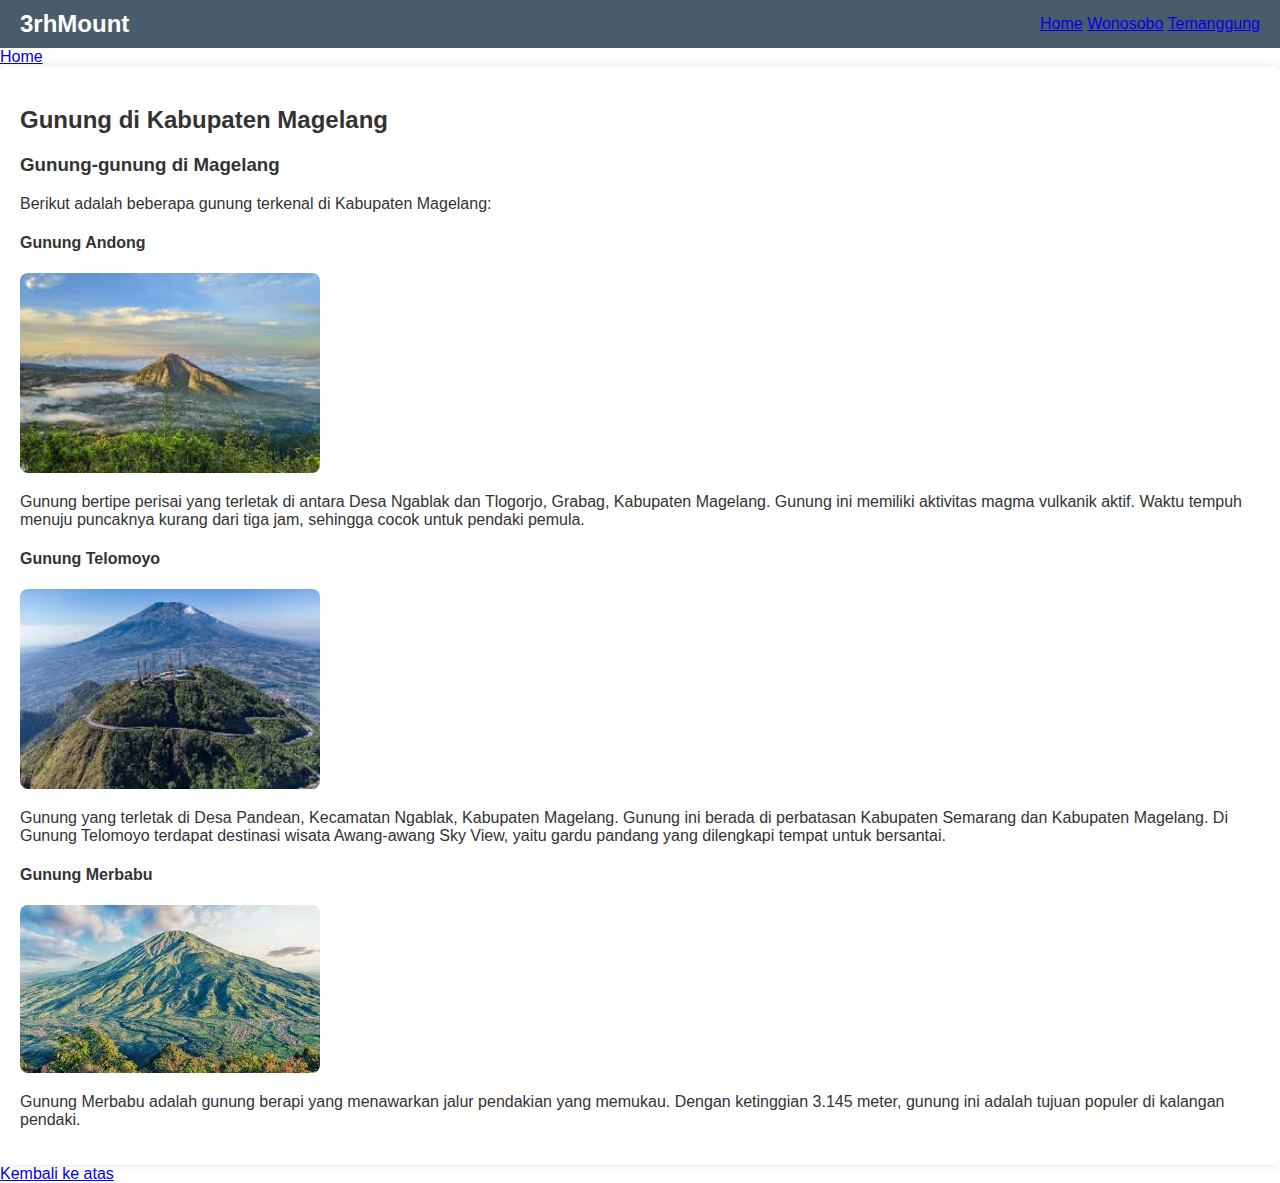
<file: temanggung.html>
<!DOCTYPE html>
<html lang="en">
<head>
    <meta charset="UTF-8">
    <meta name="viewport" content="width=device-width, initial-scale=1.0">
    <title>3rhMount</title>
    <link rel="stylesheet" href="styles.css">
</head>
<body>
    <header>
        <div id="header-content">
            <h1>3rhMount</h1>
        </div>
        <div>
            <a href="index.html">Home</a>
            <a href="wonosobo.html">Wonosobo</a>
            <a href="temanggung.html">Temanggung</a>
        </div>
    </header>

<div>
    <a href="index.html">Home</a>
</div>
<div class="page-section">
    <h2>Gunung di Kabupaten Magelang</h2>
    <h3>Gunung-gunung di Magelang</h3>
    <p>Berikut adalah beberapa gunung terkenal di Kabupaten Magelang:</p>
    <div>
        <h4>Gunung Andong</h4>
        <img src="foto/andong.jpeg" alt="Gunung Andong" width="300px"height="600px">

        <p>Gunung bertipe perisai yang terletak di antara Desa Ngablak dan Tlogorjo, Grabag, Kabupaten Magelang. Gunung ini memiliki aktivitas magma vulkanik aktif. Waktu tempuh menuju puncaknya kurang dari tiga jam, sehingga cocok untuk pendaki pemula.</p>
    </div>
    <div>
        <h4>Gunung Telomoyo</h4>
        <img src="foto/telomoyo.jpeg" alt="Gunung Telomoyo" width="300px"height="600px">

        <p>Gunung yang terletak di Desa Pandean, Kecamatan Ngablak, Kabupaten Magelang. Gunung ini berada di perbatasan Kabupaten Semarang dan Kabupaten Magelang. Di Gunung Telomoyo terdapat destinasi wisata Awang-awang Sky View, yaitu gardu pandang yang dilengkapi tempat untuk bersantai.</p>
    </div>
    <div>
        <h4>Gunung Merbabu</h4>
        <img src="foto/merabu.jpeg" alt="Gunung Merbabu"width="300px"height="600px">

        <p>Gunung Merbabu adalah gunung berapi yang menawarkan jalur pendakian yang memukau. Dengan ketinggian 3.145 meter, gunung ini adalah tujuan populer di kalangan pendaki.</p>
    </div>
</div>
<div class="back-to-top"><a href="#">Kembali ke atas</a></div>
</file>
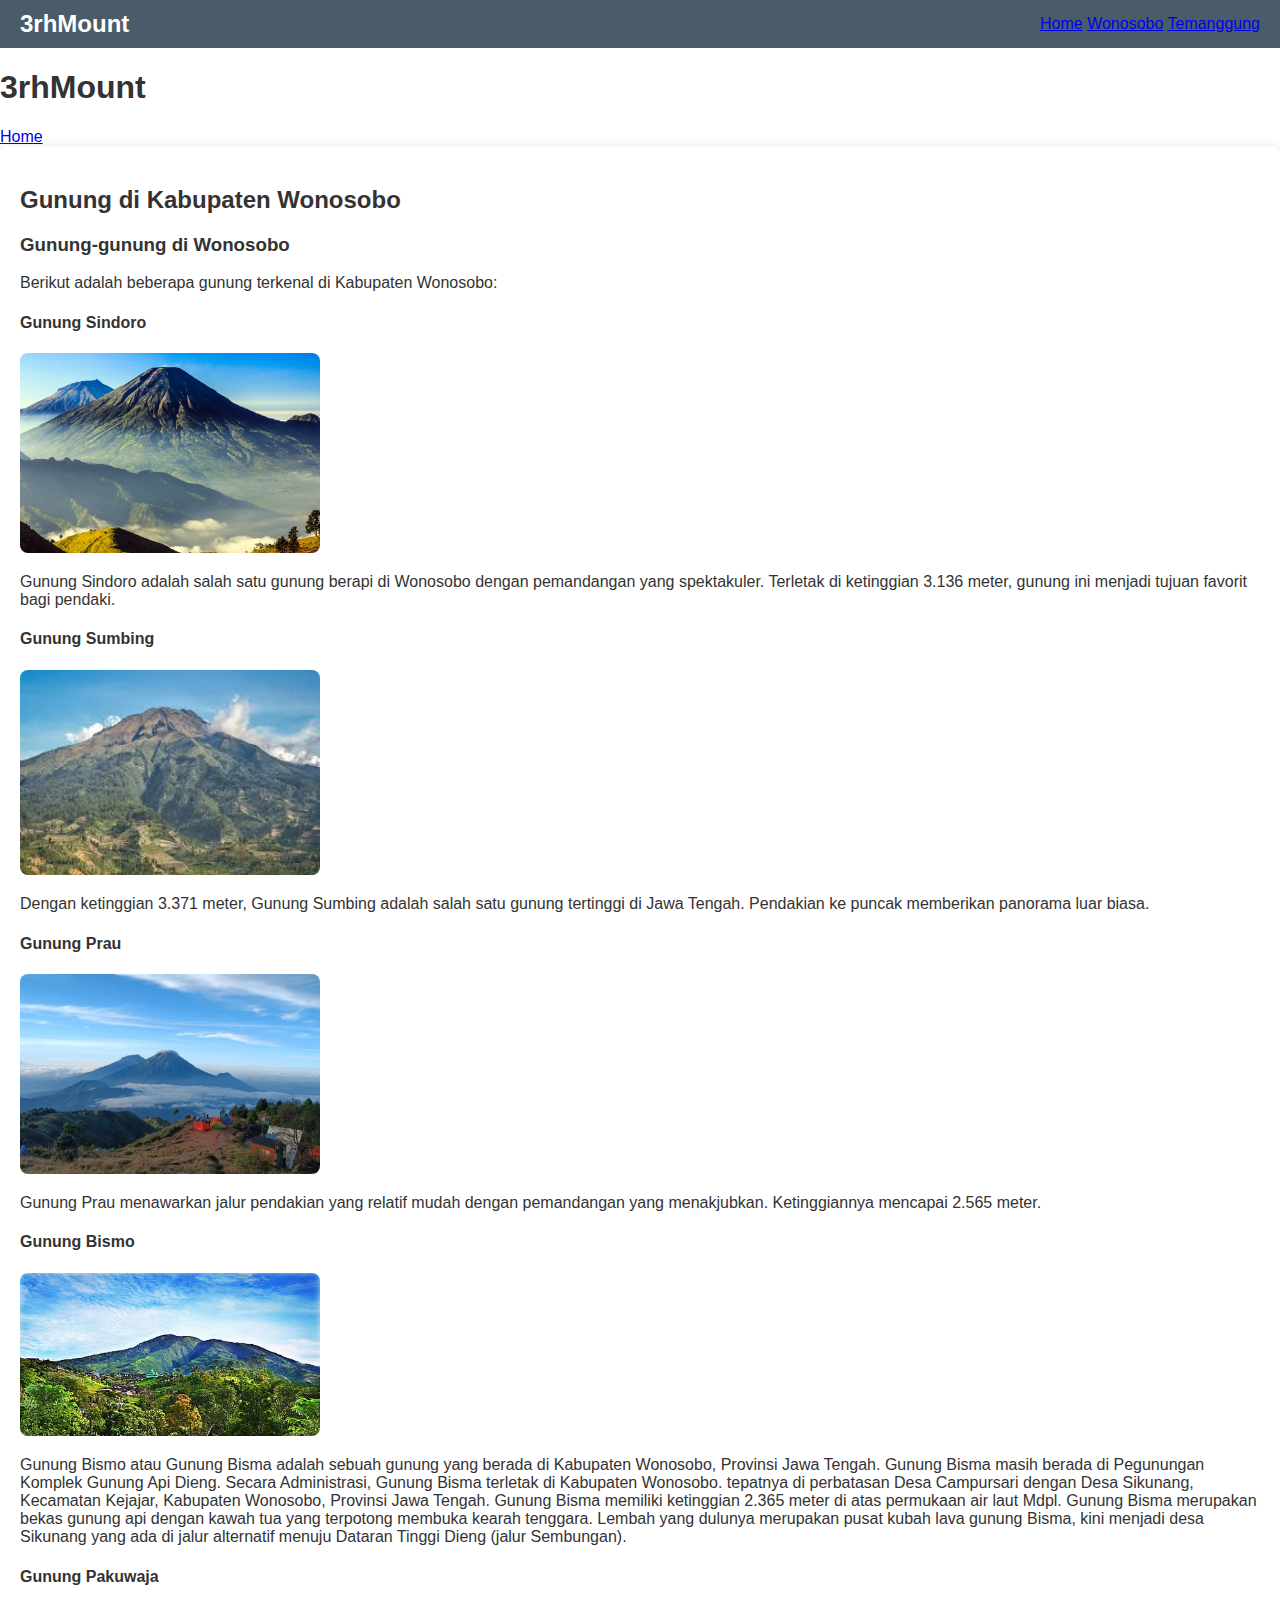
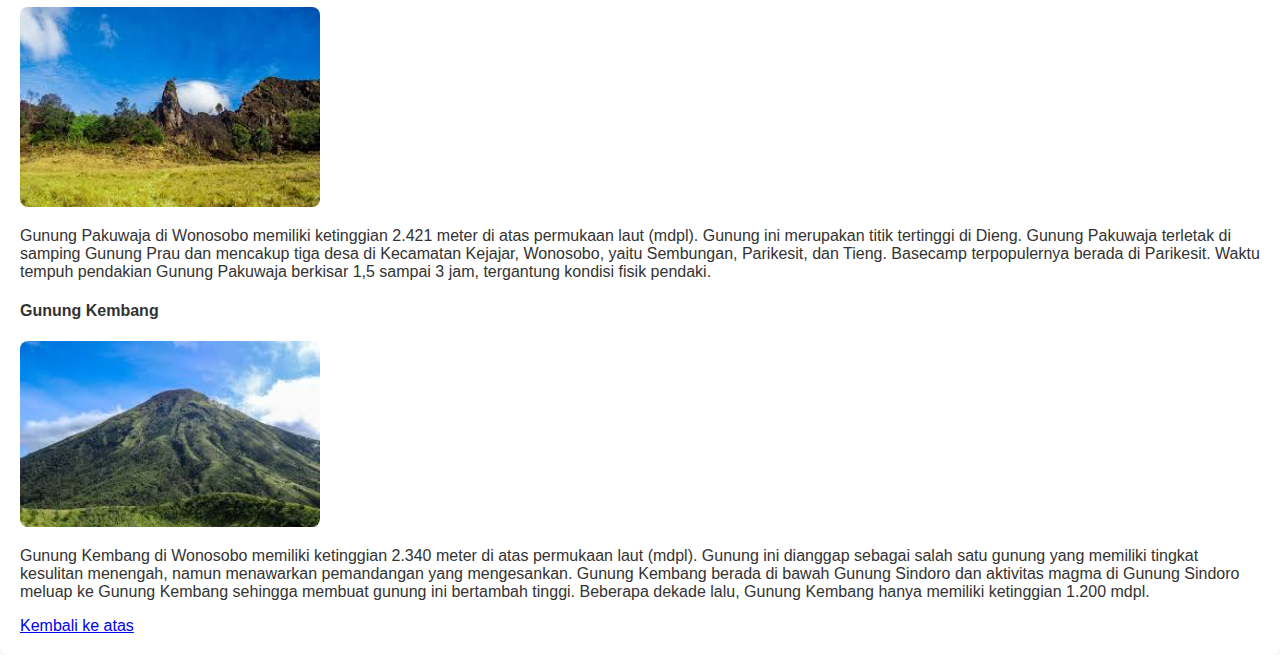
<file: wonosobo.html>
<!DOCTYPE html>
<html lang="en">
<head>
    <meta charset="UTF-8">
    <meta name="viewport" content="width=device-width, initial-scale=1.0">
    <title>3rhMount</title>
    <link rel="stylesheet" href="styles.css">
</head>
<body>
    <header>
        <div id="header-content">
            <h1>3rhMount</h1>
        </div>
        <div>
            <a href="index.html">Home</a>
            <a href="wonosobo.html">Wonosobo</a>
            <a href="temanggung.html">Temanggung</a>
        </div>
    </header>

    
            <h1>3rhMount</h1>
        </div>
       

    <div>
        <a href="index.html">Home</a>
        
    </div>
    <div class="page-section">
        <h2>Gunung di Kabupaten Wonosobo</h2>
        <h3>Gunung-gunung di Wonosobo</h3>
        <p>Berikut adalah beberapa gunung terkenal di Kabupaten Wonosobo:</p>
        <div>
            <h4>Gunung Sindoro</h4>
            
             <img src="foto/sindoro.jpg" alt="Gunung sindoro"width="300px"height="600px">

            <p>Gunung Sindoro adalah salah satu gunung berapi di Wonosobo dengan pemandangan yang spektakuler. Terletak di ketinggian 3.136 meter, gunung ini menjadi tujuan favorit bagi pendaki.</p>
        </div>
        <div>
            <h4>Gunung Sumbing</h4>
            <img src="foto/sumbing.jpeg" alt="Gunung Sumbing"width="300px"height="600px">

            <p>Dengan ketinggian 3.371 meter, Gunung Sumbing adalah salah satu gunung tertinggi di Jawa Tengah. Pendakian ke puncak memberikan panorama luar biasa.</p>
        </div>
        <div>
            <h4>Gunung Prau</h4>
            <img src="foto/prau.webp" alt="Gunung Prau" width="300px"height="600px"> 
            <p>Gunung Prau menawarkan jalur pendakian yang relatif mudah dengan pemandangan yang menakjubkan. Ketinggiannya mencapai 2.565 meter.</p>
        </div>
          <div>
            <h4>Gunung Bismo</h4>
            <img src="foto/bismo.jpg" alt="Gunung Bismo" width="300px"height="600px"> 
            <p>Gunung Bismo atau Gunung Bisma adalah sebuah gunung yang berada di Kabupaten Wonosobo, Provinsi Jawa Tengah. Gunung Bisma masih berada di Pegunungan Komplek Gunung Api Dieng. Secara Administrasi, Gunung Bisma terletak di Kabupaten Wonosobo. tepatnya di perbatasan Desa Campursari dengan Desa Sikunang, Kecamatan Kejajar, Kabupaten Wonosobo, Provinsi Jawa Tengah. Gunung Bisma memiliki ketinggian 2.365 meter di atas permukaan air laut Mdpl. Gunung Bisma merupakan bekas gunung api dengan kawah tua yang terpotong membuka kearah tenggara. Lembah yang dulunya merupakan pusat kubah lava gunung Bisma, kini menjadi desa Sikunang yang ada di jalur alternatif menuju Dataran Tinggi Dieng (jalur Sembungan).</p>
        </div>
          <div>
            <h4>Gunung Pakuwaja</h4>
            <img src="foto/Pakuwaja.jpeg" alt="Gunung Pakuwaja" width="300px"height="600px"> 
            <p>Gunung Pakuwaja di Wonosobo memiliki ketinggian 2.421 meter di atas permukaan laut (mdpl). Gunung ini merupakan titik tertinggi di Dieng. 
Gunung Pakuwaja terletak di samping Gunung Prau dan mencakup tiga desa di Kecamatan Kejajar, Wonosobo, yaitu Sembungan, Parikesit, dan Tieng. Basecamp terpopulernya berada di Parikesit.
Waktu tempuh pendakian Gunung Pakuwaja berkisar 1,5 sampai 3 jam, tergantung kondisi fisik pendaki. 
</p>
        </div>
          <div>
            <h4>Gunung Kembang</h4>
            <img src="foto/kembang.jpeg" alt="Gunung Kembang" width="300px"height="600px"> 
            <p>Gunung Kembang di Wonosobo memiliki ketinggian 2.340 meter di atas permukaan laut (mdpl). Gunung ini dianggap sebagai salah satu gunung yang memiliki tingkat kesulitan menengah, namun menawarkan pemandangan yang mengesankan.
Gunung Kembang berada di bawah Gunung Sindoro dan aktivitas magma di Gunung Sindoro meluap ke Gunung Kembang sehingga membuat gunung ini bertambah tinggi. Beberapa dekade lalu, Gunung Kembang hanya memiliki ketinggian 1.200 mdpl. 
</p>

    <div id="fullscreen-overlay" class="fullscreen-overlay">
        <div class="close-fullscreen"></div>
        <div class="content"></div>
    </div>
    <div class="back-to-top"><a href="#">Kembali ke atas</a></div>

  

    
</body>
</html>
</file>
<file: styles.css>
/* Global Styles */
body {
    margin: 0;
    font-family: Arial, sans-serif;
    color: #333;
    overflow-x: hidden; /* Prevent horizontal scroll */
}

header {
    display: flex;
    justify-content: space-between;
    align-items: center;
    background: #4A5C6A;
    color: #fff;
    padding: 10px 20px;
    position: relative;
    z-index: 1000; /* Ensure header stays on top */
}

#menu-toggle {
    font-size: 24px;
    cursor: pointer;
}

#header-content {
    text-align: center;
}

#header-content h1 {
    margin: 0;
    font-size: 24px;
}

nav {
    position: fixed;
    top: 0;
    left: 0;
    height: 100%;
    width: 250px; /* Fixed width for the side menu */
    background: #CCD0CF;
    color: #4A5C6A;
    box-shadow: 2px 0 5px rgba(0,0,0,0.3);
    transform: translateX(-100%);
    transition: transform 0.3s ease;
    z-index: 999; /* Ensure it stays behind header */
    overflow-y: auto; /* Allow scrolling if content overflows */
}

nav.hidden {
    transform: translateX(0);
}

.menu-close {
    font-size: 24px;
    text-align: right;
    padding: 10px 20px;
    cursor: pointer;
    position: absolute;
    top: 10px;
    right: 10px;
}

.menu-logo {
    text-align: center;
    padding: 20px 0;
}

.menu-logo h1 {
    margin: 0;
    font-size: 24px;
}

nav ul {
    list-style: none;
    padding: 0;
    margin: 0;
}

nav ul li {
    padding: 10px 20px;
}

nav ul li a {
    text-decoration: none;
    color: #4A5C6A;
    font-size: 18px;
    display: block;
}

nav ul li a:hover {
    background-color: #9BA8AB;
    color: #fff;
}

main {
    padding: 20px;
    transition: margin-left 0.3s ease; /* Smooth transition for content shift */
    overflow: hidden; /* Hide scrollbars */
}

body.menu-open main {
    margin-left: 250px; /* Offset content by width of the menu */
}

.page-section {
    background: #fff;
    padding: 20px;
    border-radius: 8px;
    box-shadow: 0 0 10px rgba(0,0,0,0.1);
}

.page-section img {
    max-width: 100%;
    height: auto;
    border-radius: 8px;
}

/* Fullscreen Overlay Styles */
.fullscreen-overlay {
    position: fixed;
    top: 0;
    left: 0;
    width: 100%;
    height: 100%;
    background: rgba(0,0,0,0.8);
    color: #fff;
    display: none;
    flex-direction: column;
    align-items: center;
    justify-content: center;
    z-index: 1000;
}

.fullscreen-overlay.active {
    display: flex;
}

.fullscreen-overlay .close-fullscreen {
    font-size: 36px;
    cursor: pointer;
    position: absolute;
    top: 20px;
    right: 20px;
}

.fullscreen-overlay .content {
    max-width: 90%;
    max-height: 80%;
    overflow-y: auto;
    text-align: center;
}

.fullscreen-overlay img {
    max-width: 100%;
    height: auto;
    border-radius: 8px;
}
/* Kolom Komentar Minimalis */
footer {
    background-color: #f9f9f9;
    padding: 20px;
    text-align: center;
    border-top: 1px solid #e1e1e1;
}

#comment-section {
    width: 100%;
    max-width: 600px;
    margin: 0 auto;
    padding: 20px;
    background-color: #fff;
    border-radius: 10px;
    box-shadow: 0 0 10px rgba(0, 0, 0, 0.05);
}

#commentForm input, #commentForm textarea {
    width: 100%;
    padding: 10px;
    margin-bottom: 10px;
    border: 1px solid #ddd;
    border-radius: 5px;
    font-size: 14px;
}

#commentForm button {
    width: 100%;
    padding: 10px;
    background-color: #007bff;
    color: white;
    border: none;
    border-radius: 5px;
    cursor: pointer;
    font-size: 16px;
}

#commentForm button:hover {
    background-color: #0056b3;
}

#comments {
    margin-top: 20px;
    text-align: left;
}

.comment-box {
    background-color: #f1f1f1;
    border-radius: 5px;
    padding: 10px;
    margin-bottom: 10px;
    font-size: 14px;
}

.comment-box p {
    margin: 5px 0;
}

.comment-box strong {
    color: #333;
}
/* Gaya untuk Biodata */
#biodata {
    text-align: center;
    padding: 20px;
    background-color: #f4f4f4; /* Warna latar belakang untuk memisahkan biodata */
    margin: 20px auto;
    width: 50%; /* Lebar maksimal untuk biodata */
    box-shadow: 0px 4px 8px rgba(0, 0, 0, 0.1); /* Bayangan agar tampak mengambang */
}

.biodata-foto {
    width: 150px; /* Ukuran gambar */
    height: 150px;
    border-radius: 50%; /* Membuat gambar menjadi bundar */
    object-fit: cover; /* Mengisi lingkaran dengan baik */
    border: 3px solid #333; /* Garis tepi untuk foto */
    margin-bottom: 10px; /* Jarak antara foto dan nama */
}

.biodata-nama {
    font-size: 24px;
    color: #333;
    margin: 0;
}
.profile {
    text-align: center;
    margin-top: 20px;
}

.profile-picture {
    width: 150px;
    height: 150px;
    border-radius: 50%;
}

#social-media {
    display: flex;
    justify-content: center;
    gap: 20px;
    margin-top: 20px;
}

.social-icon {
    width: 30px;
    height: 30px;
    margin-right: 10px;
}
</file>
